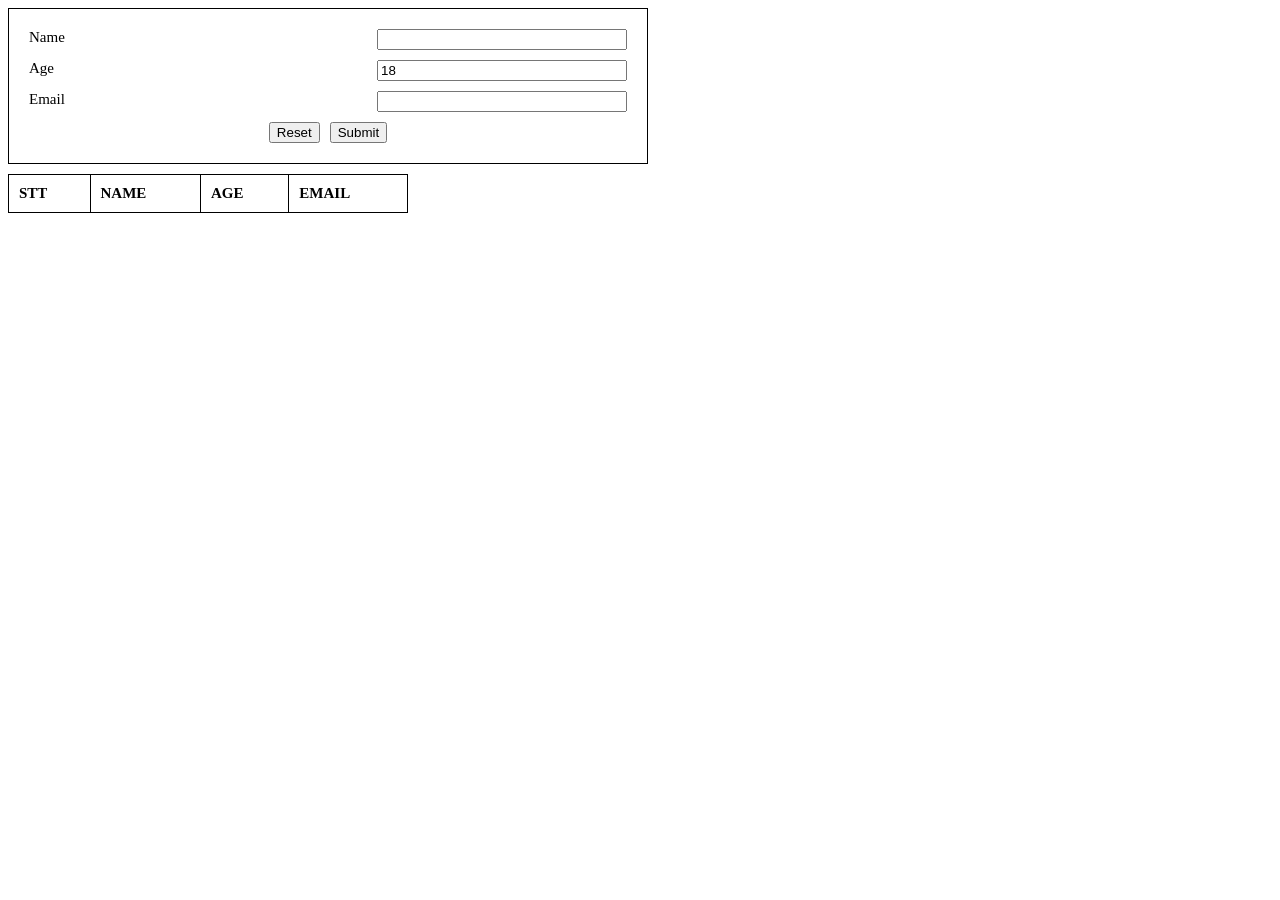
<file: Java2weeksday11/index.html>
<!--
Day 11: HTML + CSS cơ bản

1. HTML
    a. Form <form></form>: tạo form nhập gửi dữ liệu.
        - input type="": ô nhập dữ liệu.
        Các type phổ biến:
            + text: nhập chữ.
            + number: nhập số.
            + password: nhập mật khẩu.
            + email: nhập email.

        - label: nhãn mô tả input (giúp user biết cần nhập gì).
        - button button type="": nút bấm trong form.
        Các type phổ biến:
            + submit: gửi dữ liệu của form đi (theo action + method).
            + button: nút nhập không làm gì. Muốn dùng phải gắn JavaScript.
            + reset: xóa dữ liệu đã nhập.
            + Không ghi type: mặc định là submit.

        Khi bấm nút submit, dữ liệu trong input sẽ được gửi đi (nếu có action).
        Vd: form action="result.html" method="GET"  

    b. Table: dùng để hiển thị dữ liệu dạng bảng.
        - table: tạo khung bảng.
        - tr (table row): một hàng.
        - th (table header): ô tiêu đề (mặc định in đậm + căn giữa).
        - td (table data): ô dữ liệu bình thường.

2. CSS: dùng để trang trí giao diện HTML.
- Inline css: viết ngay trong thẻ HTML bằng style="".
    Vd: p style="color: red; font-size: 20px;"
            Xin chào
        /p

- Internal css: viết trong <style></style>(trong file HTML).
    Vd: !DOCTYPE html
            head
                style
                    p {color: blue;}
                /style
            /head
            body
                pHello/p
            /body
        /html

- External css: tạo file có đuôi .css + <link rel="stylesheet" href=""> ở <head>.
    Vd: !DOCTYPE html
            head
                <link rel="stylesheet" href="style.css">
            /head
            body
                pHello/p
            /body
        /html
    file .css
        p {
            color: green;
            font-size: 20px;
        }

    a. Layout 
        - flexbox: căn chỉnh item dễ dàng.
            + justify-content: căn ngang.
            + align-items: căn dọc.

        - display: cách phần tử hiển thị.
        Các type phổ biến:
            + block: chiếm full dòng.
            + inline: nằm cùng hàng.
            + flex: layout linh hoạt.
    
    b. Basic styling: css cơ bản.
        - color: màu chữ.
        - margin (đơn vị px): khoảng cách bên ngoài.
        - padding (đơn vị px): tạo khoảng cách giữa content và viền.
        - border (đơn vị px): đường viền (độ dày, kiểu, màu).
-->
<!----------------------------------------------------------------------------------------------------------------->
<!--
Bài tập: Form nhập sinh viên (HTML + CSS)

Yêu cầu:
    1. Tạo file index.html.
    2. Tạo form nhập thông tin sinh viên gồm:
        - Name (text)
        - Age (number)
        - Email (email)
        - Button Submit
    3. Hiển thị danh sách sinh viên bằng table bên dưới form.
    4. Dùng CSS để:
        - Căn giữa form
        - Style input, button đẹp hơn (padding, border, hover)
        - Table có border, header nổi bật
    5. Sử dụng layout (flex hoặc basic CSS) để bố trí gọn gàng.

Mục tiêu:
    - Hiểu cách tạo form trong HTML
    - Biết tạo table hiển thị dữ liệu
    - Nắm CSS cơ bản để làm giao diện đẹp
    - Làm quen layout (flexbox hoặc display)
-->

    
<!DOCTYPE html>
<html>
    <head>
        <link rel="stylesheet" href="css/style.css">
        <script src="js/script.js" defer></script>
    </head>
    <body>
        <!--Form nhập thông tin sinh viên-->
        <form id="form-student">
            <!--Row 1-->
            <div class="row-form">
                <label class="column-1-form">Name</label>
                <div class="column-2-form">
                    <input type="text" id="student-name" oninput="check_student_name()" onchange="check_student_name()">
                    <label id="error-student-name"></label>
                </div>
            </div>
            <div class="row-form">
                <label class="column-1-form">Age</label>
                <div class="column-2-form">
                    <input type="number" value="18" id="student-age" oninput="check_student_age()" onchange="check_student_age()">
                    <label id="error-student-age"></label>
                </div>
            </div>
            <div class="row-form">
                <label class="column-1-form">Email</label>
                <div class="column-2-form">
                    <input type="email" id="student-email" oninput="check_student_email()" onchange="check_student_email()">
                    <label id="error-student-email"></label>
                </div>
            </div>
            <div class="row-form">
                <button type="reset">Reset</button>
                <button type="button" id="button-form-student">Submit</button>
            </div>
        </form>
        <table id="table-students"></table>
    </body>
</html>
</file>
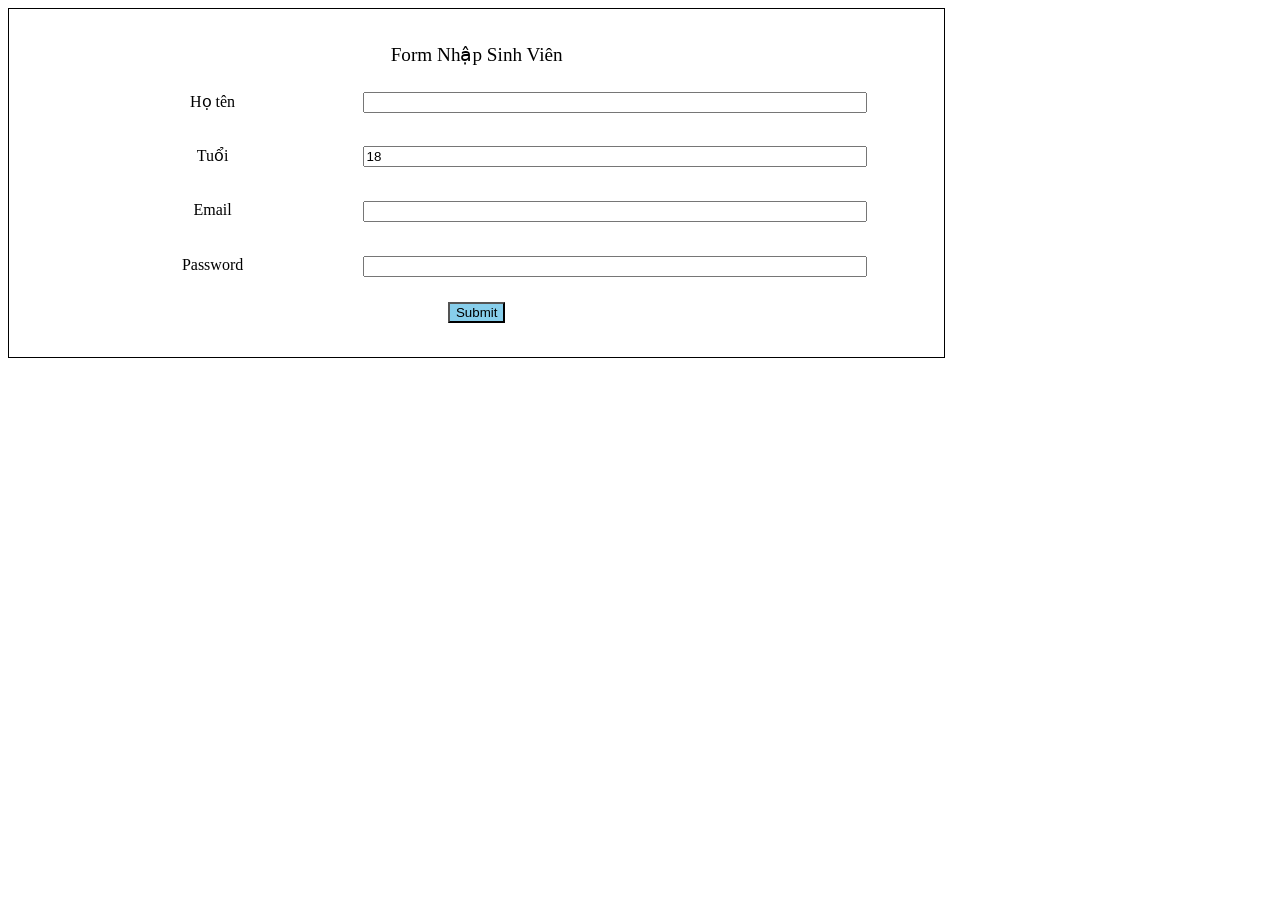
<file: Java2weeksday12/index.html>
<!--
Day 12: JavaScript cơ bản

1. JavaScript cơ bản
    a. Biến:
        - var:
            + Function scope.
            + Được phép khai báo trùng và cập nhật giá trị.
            + Hoisting: đưa phần khai báo biến lên đầu, gán mặc định undefined.
                vd: console.log(name); //Kết quả: undefined 
                var name = "Alice";
        
        - let:
            + Block scope {} (if, for, while,...).
            + Không được khai báo trùng.
            + Được phép cập nhật giá trị.
            + Hoisting: có nhưng không gán trị.
            + Nằm trong Temporal Dead Zone (TDZ), dùng trước khi khai báo sẽ lỗi.
                vd: console.log(age); //Kết quả: Uncaught ReferenceError: Cannot access 'age' before initialization
                let age = 25;

        - const:
            + Block scope {} (if, for, while,...).
            + Bắt buộc gán giá trị khi khai báo.
            + Không được khai báo trùng.
            + Không được cập nhật giá trị.
            + Hoisting: có nhưng không không giá trị.
            + Nằm trong Temporal Dead Zone (TDZ), dùng trước khi khai báo sẽ lỗi.
                vd: console.log(age); //Kết quả: Uncaught ReferenceError: Cannot access 'age' before initialization
                const age = 25;

    b. Kiểu dữ liệu:
        - Kiểu dữ liệu cơ bản: là kiểu dữ liệu nguyên thủy (primitive), immutable (không thể thay đổi trực tiếp).
            + Number: số nguyên, số thực.
                vd: let price = 19.99;
            
            + String: chuỗi văn bản đặt trong `...`, '...' hoặc "...".
                vd: let city = 'HCM';
            
            + Boolean: true (đúng) hoặc false (sai).
                vd: let isLogin = true;
            
            + Null: là giá trị rỗng hoặc không tồn tại (gán thủ công).
                vd: let data = null;

            + Undefined: là giá trị mặc định của biến khi chưa gán giá trị.
                vd: let data = null;
            
            + Symbol: tạo định danh duy nhất.
                vd: let id = Symbol("id");
            
            + BigInt: dùng cho số nguyên cực lớn vượt quá giới hạn Number.
                vd: let bigNumber = 999999999999999999999n;

        - Kiểu dữ liệu tham chiếu (Reference): có thể chứa nhiều giá trị hoặc phương thức phức tạp:
            + Object: Đối tượng chứa các cặp key-value.
                vd: {name: "Alice", age: 25}

            + Array: Mảng (danh sách) các phần tử.
                vd: [1, 2, 3]
            + Function: Hàm dùng để thực hiện hành động.
                vd: function sayHello(){
                    console.log("Hello");
                }

    c. Toán tử:
        - Toán tử Số học (Arithmetic): tính toán cơ bản:
            + : Cộng (hoặc nối chuỗi)
            - : Trừ
            * : Nhân
            ** : Lũy thừa (vd: 2 ** 3 = 8)
            / : Chia
            % : Chia lấy dư (vd: 10 % 3 = 1)
            ++ : Tăng 1 đơn vị
            -- : Giảm 1 đơn vị

        - Toán tử Gán (Assignment): gán giá trị cho biến:
            = : Gán (vd: x = 10)
            += : Cộng rồi gán (x += 5 tương đương x = x + 5)
            -= : Trừ rồi gán
            *= : Nhân rồi gán
            /= : Chia rồi gán

        - Toán tử So sánh (Comparison): trả kết quả true hoặc false:
            == : So sánh bằng (chỉ so sánh giá trị, tự ép kiểu)
            === : So sánh bằng tuyệt đối (so sánh giá trị và kiểu dữ liệu)
            != : Không bằng
            !== : Không bằng tuyệt đối
            > , < , >= , <= : Lớn hơn, nhỏ hơn, lớn hơn hoặc bằng, nhỏ hơn hoặc bằng

        - Toán tử Logic (Logical): kết hợp nhiều điều kiện:
            && : Toán tử VÀ (chỉ đúng khi tất cả đều đúng)
            || : Toán tử HOẶC (đúng khi ít nhất một cái đúng)
            ! : Toán tử PHỦ ĐỊNH (đảo ngược giá trị true/false).

        -  Toán tử Điều kiện (Ternary - Ba ngôi): là cách viết tắt của if...else...:
            Cú pháp: điều kiện ? giá trị_nếu_đúng : giá trị_nếu_sai
            vd: let age = 20;
            let result = (age >= 18) ? "Người lớn" : "Trẻ em"; 
            //Kết quả: "Người lớn"

    d. Điều kiện: 
        - if...else if...else: Quyết định hành động sẽ thực hiện dựa trên một điều kiện đúng hoặc sai.
            vd: let score = 85;
            if(score >= 90){
                console.log("Xuất sắc");
            }else if(score >= 70){
                console.log("Khá");
            }else{
                console.log("Cần cố gắng");
            }
            //Kết quả: "Khá"

        - Switch-case: Dùng khi có quá nhiều giá trị cụ thể để so sánh (như chọn menu). 
            vd: let menu = "cafe"; // Giả sử người dùng nhập "cafe"
            switch(menu){
                case "cafe":
                    console.log("Của bạn đây: Cafe đá không đường.");
                    break; //Dừng lại ở đây nếu khớp
                case "nuoc_cam":
                    console.log("Của bạn đây: Nước cam nguyên chất.");
                    break;
                default:
                    console.log("Xin lỗi, quán không có món này.");
            }
            //Nếu menu = "cafe" - Kết quả: "Của bạn đây: Cafe đá không đường."

    e. Vòng lặp:
        - for: dùng khi biết trước số lần lặp.
            vd: for(let i = 0; i < 2; i++){
                console.log("Lần thứ " + i);
                console.log(`Lần thứ ${i}`); 
            }
            //Kết quả: Lần thứ 0
                        Lần thứ 0
                        Lần thứ 1
                        Lần thứ 1

        - while: Lặp khi điều kiện còn đúng.
            vd: let count = 0;
                while(count < 2){
                    console.log("Count: " + count);
                    count++;
                }
            //Kết quả: Count: 0
                        Count: 1

    f. Function (Hàm truyền thống): Là một khối mã được thiết kế để thực hiện một tác vụ cụ thể, có thể tái sử dụng nhiều lần.
        vd: function tinhTong(a, b){
                return a + b;
            }
            let ketQua = tinhTong(5, 10); 
            console.log(ketQua); //15

    g. Arrow Function (Hàm mũi tên): viết hàm ngắn gọn hơn và có cách xử lý từ khóa this khác biệt.
        vd: 
        //Hàm truyền thống
        const nhanDoi = function(n) { return n * 2; };
        //Arrow Function
        const nhanDoiArrow = (n) => n * 2; 
        console.log(nhanDoiArrow(10)); //20

2. DOM (Document Object Model)
    - getElementById: Tìm phần tử qua id
        vd: const title = document.getElementById("myTitle");

    - querySelector: Tìm phần tử bằng CSS Selector (vd: .class, #id, div > p)
        vd: const btn = document.querySelector(".btn-submit");

    - value: Lấy hoặc gán giá trị trong ô nhập liệu (input, textarea, select).
    - innerText: Lấy hoặc sửa nội dung text mà user nhìn thấy. 
    - innerHTML: Lấy hoặc sửa mã HTML bên trong phần tử (có thể tạo ra thẻ HTML mới).
    - addEventListener: Gắn sự kiện khi user click, gõ phím, di chuột...

    - Xử lý sự kiện button:
        vd: const btn = document.querySelector("#myButton");
        btn.addEventListener("click", function() {
            alert("Bạn vừa click vào nút!");
        });

    - Thao tác form bằng JavaScript:
        + Vô hiệu hóa nút bấm (Disable):
            vd: const submitBtn = document.querySelector("button");
            submitBtn.disabled = true; //Nút sẽ không thể bấm được
        
        + Sự kiện "Live" (input):
            vd: const input = document.querySelector("#username");
            input.addEventListener("input", (e) => {
                console.log("Đang gõ:", e.target.value);
            });
-->
<!----------------------------------------------------------------------------------------------------------------->
<!--
Bài tập: Validate Form Sinh Viên (HTML + CSS + JS)
Yêu cầu:
1. Tạo form nhập sinh viên:
    - Họ tên
    - Tuổi
    - Email
    - Password
2. Validate dữ liệu:    
    - Không được để trống    
    - Tuổi phải > 0    
    - Email đúng định dạng    
    - Password tối thiểu 6 ký tự
3. Hiển thị lỗi dưới từng input nếu nhập sai.
4. Nếu hợp lệ:    
    - Hiển thị thông báo “Thêm sinh viên thành công”    
    - Reset form
5. Dùng JavaScript thao tác DOM để:    
    - Lấy dữ liệu input    
    - Hiển thị lỗi    
    - Bắt sự kiện submit

Mục tiêu:
- Hiểu cách hoạt động cơ bản của JavaScript
- Biết viết function xử lý dữ liệu
- Làm quen với DOM
- Biết validate form bằng JavaScript thực tế
-->
<!DOCTYPE html>
<html>
    <!--head-->
    <head>
        <link rel="stylesheet" href="css/style.css">
        <script src="js/script.js" defer></script>
        <title>Student Form</title> <!--title tab-->
    </head>
    <!--body-->
    <body>
        <!--form-->
        <form id="form-student">
            <div class="form-row-title-button">
                <label id="form-title">Form Nhập Sinh Viên</label>
            </div>
            <div class="form-row">
                <div class="form-column-1">
                    <label for="student-fullname">Họ tên</label>
                </div>
                <div class="form-column-2">
                    <input type="text" id="student-fullname" oninput="check_student_fullname()" onchange="check_student_fullname()">
                    <small id="error-student-fullname"></small>
                </div>
            </div>
            <div class="form-row">
                <div class="form-column-1">
                    <label for="student-age">Tuổi</label>
                </div>
                <div class="form-column-2">
                    <input type="number" value=18 min="1" id="student-age" oninput="check_student_age()" onchange="check_student_age()">
                    <small id="error-student-age"></small>
                    <small id="warning-student-age"></small>
                </div>
            </div>
            <div class="form-row">
                <div class="form-column-1">
                    <label for="student-email">Email</label>
                </div>
                <div class="form-column-2">
                    <input type="email" id="student-email" oninput="check_student_email()" onchange="check_student_email()">
                    <small id="error-student-email"></small>
                </div>
            </div>
            <div class="form-row">
                <div class="form-column-1">
                    <label for="student-password">Password</label>
                </div>
                <div class="form-column-2">
                    <input type="password" pattern="^\S{6,}$" id="student-password" oninput="check_student_password()" onchange="check_student_password()">
                    <small id="error-student-password"></small>
                </div>
            </div>
            <div class="form-row-title-button">
                <button type="button" id="button-submit">Submit</button>
            </div>
        </form>
    </body>
</html>
</file>
<file: Java2weeksday11/css/style.css>
body{
    display: flex; /*Bật chế độ Flexbox*/
    flex-direction: column; /*Sắp xếp các item theo hàng dọc*/
    width: 50%;
    gap: 10px; /*Khoảng cách các item trong <body> 10px*/
    font-size: 15px;
}
#form-student{
    border: 1px solid black; /*Viền 1px liền màu đen*/
    display: flex; /*Bật chế độ Flexbox*/
    flex-direction: column; /*Sắp xếp các item theo hàng dọc*/
    padding: 20px;
    gap: 10px; /*Khoảng cách giữa các item là 10px*/
}
.row-form{
    display: flex; /*Bật chế độ Flexbox*/
    justify-content: space-between; /*Item đầu sát trái, item cuối sát phải, ở giữa tự giãn*/
    align-items: flex-start; /*Đẩy các item lên đầu trục dọc*/
}
.column-1-form{
    display: flex; /*Bật chế độ Flexbox*/
    flex-direction: column; /*Sắp xếp các item theo hàng dọc*/
    width: 80px;
    word-break: break-word; /*Chữ quá dài sẽ tự xuống dòng để không tràn layout*/
}
.column-2-form{
    display: flex; /*Bật chế độ Flexbox*/
    flex-direction: column; /*Sắp xếp các item theo hàng dọc*/
    width: 250px;
}
#error-student-name,
#error-student-age,
#error-student-email{
    color: red;
    font-size: 60%;
}
.row-form:last-child{
    justify-content: center;
    gap: 10px; /*Khoảng cách giữa các item là 10px*/
}
input{
    width: 100%;
    box-sizing: border-box; /*width/height bao gồm luôn padding + border*/
}
#table-students{
    border-collapse: collapse; /*Gộp border của table thành 1 đường viền duy nhất.*/
    width: 400px;
}
#table-students th,
#table-students td{
    border: 1px solid black;
    padding: 10px;
}
</file>
<file: Java2weeksday12/css/style.css>
#form-student{
    border: 1px solid black;
    width: 70%;
    display: flex;
    justify-content: center;
    align-items: center;
    flex-direction: column;
    padding: 2%;
}
.form-row{
    display: flex;
    justify-content: space-between;
    align-items: flex-start;
    flex-direction: row;
    gap: 1%;
    width: 90%;
    height: 50%;
    padding: 1%;
}
.form-column-1{
    display: flex;
    align-items: center;
    flex-direction: column;
    flex: 1;
    padding: 1%;
}
.form-column-2{
    display: flex;
    flex-direction: column;
    flex: 2;
    gap: 1%;
    padding: 1%;
}
.form-row-title-button{
    display: flex;
    justify-content: center;
    padding: 1%;
   font-size: larger;
}
#error-student-fullname,
#error-student-age,
#error-student-email,
#error-student-password{
    color: red;
    font-size: 70%;
    word-break: break-word;
}
#warning-student-age{
    color: orange;
    font-size: 70%;
    word-break: break-word;
}
#button-submit{
    background-color: skyblue;
}
</file>
